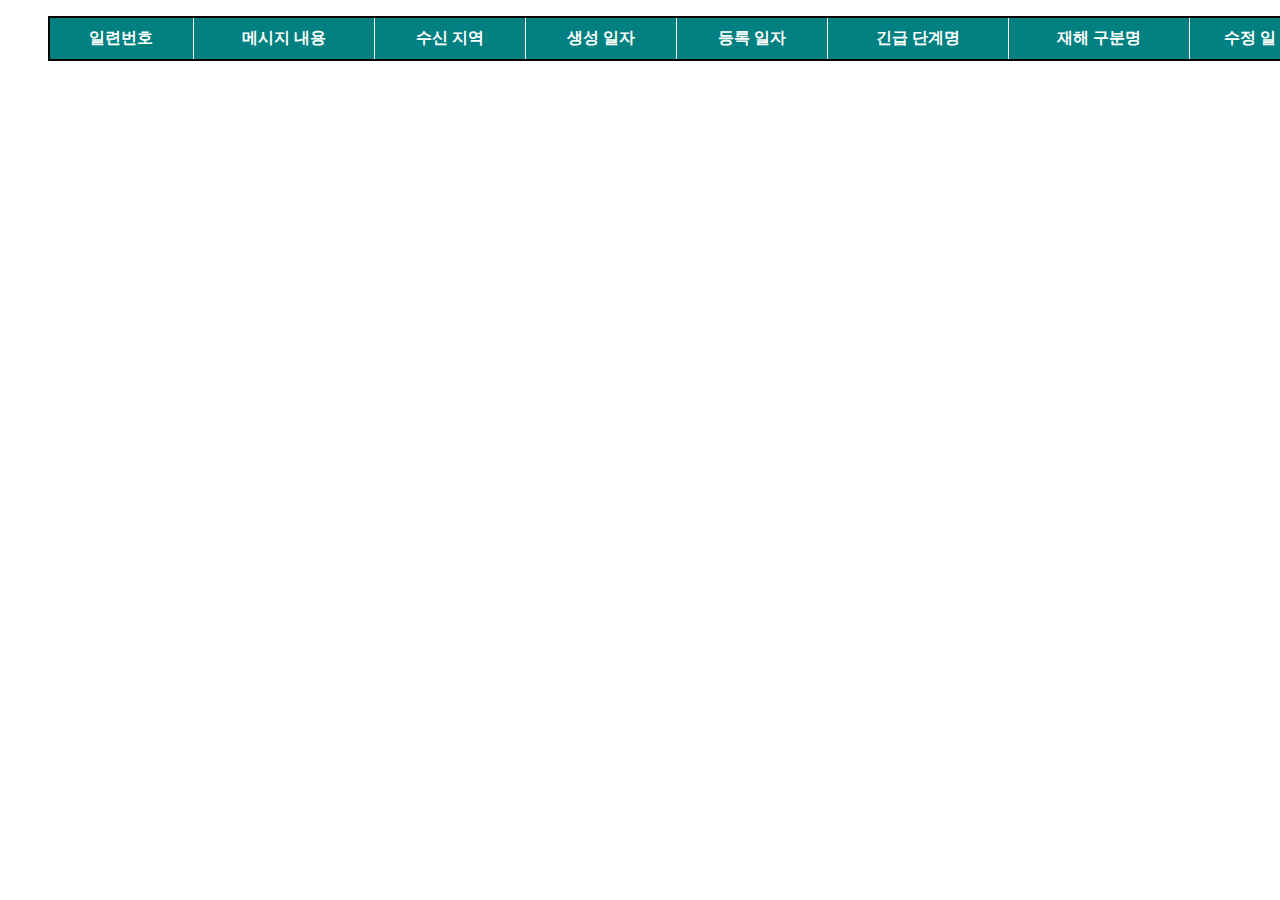
<file: emerMsg/entireMap/msgBox.html>
<!DOCTYPE html>
<html lang="ko" xmlns:th="http://www.thymeleaf.org">
<head>
	<title>메시지박스</title>
	<link rel="stylesheet" th:href="@{/css/style.css}" />
	<script th:src="@{/js/jquery-3.7.1.min.js}"></script>
	<script th:src="@{/js/axios.min.js}"></script>
	<style>
		table {
			width: 100%;
		}
       #msgBox table {
        border: 2px solid;
        border-collapse: collapse;
        text-align: center;
        margin-bottom: 30px;
        margin-left: 40px;
      }

      th,td {
        border: 1px solid;
        padding: 10px 5px;
      }

      th {
        background-color: teal;
        color: white;
      }
	</style>
	
</head>
<body>
	
	<header th:replace="~{fragments/header :: header}"></header>
	
	<main>
	<div id="msgBox">
	<p id="det"></p>
		<table>
			<thead>
				<tr> <!-- 내용 수정 -->
					<th>일련번호</th>
					<th>메시지 내용</th>
					<th>수신 지역</th>
					<th>생성 일자</th>
					<th>등록 일자</th>
					<th>긴급 단계명</th>
					<th>재해 구분명</th>
					<th>수정 일</th>
				</tr>
			</thead>
			<tbody id="tbody">
			</tbody>
			
		</table>
		</div>

		
			
		
	</main>
	
	<footer th:replace="~{fragments/footer :: footer}"></footer>
	
	<script>
		
	axios.get('http://localhost:8111/api/safety/message') // 수정필요
				.then((response)  => {
				const { data } = response;
				let html = '';
				//a
				
				if (data && data.length > 0) {
				data.forEach(item => {
					console.log(item);
					html += `
					<tr>
						<td>${item.sn}</td>
						<td>${item.msgCn}</td>
						<td>${item.rcptnRgnNm}</td>
						<td>${item.crdDt}</td> // new Date(item.crdDt).toLocaleString()
						<td>${item.regYmd}</td>
						<td>${item.emerStepNm}</td>
						<td>${item.detSeNm}</td>
						<td>${item.mdfcnYmd}</td> //new Date(message.mdfcnYmd).toLocaleString()
					</tr>
					`;
										
				});
				}
				else {
		            
		            html = `<tr><td colspan="8">당일 해당 지역에 발송된 메시지가 없습니다.</td></tr>`;
				}
				document.querySelector('#tbody').innerHTML = html;
		})
			.catch((error) => {
				console.log("문자를 가져오는 중 오류 발생", error);
				return null;
			})
			.finally(() =>{
				console.log('done');
				});
	// 메세지가 없을 때의 코드 추가
				</script>


</body>
</html>
</file>
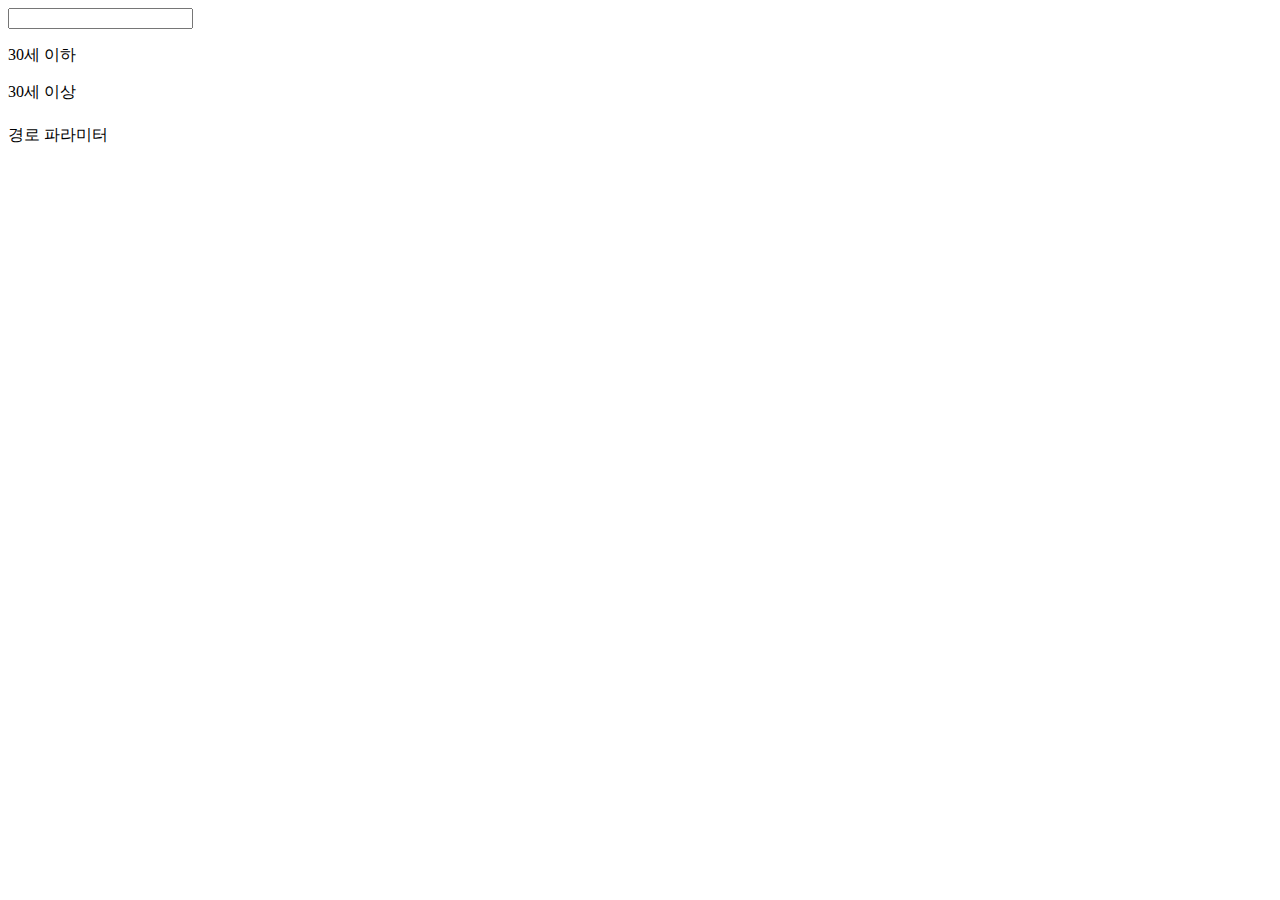
<file: resources/templates/board/list.html>
<!DOCTYPE html>
<html lang="ko" xmlns:th="http://www.thymeleaf.org">
<head>
	<!-- th:text : 텍스트 출력 -->
	<title th:text="${title}"></title>
</head>
<body>
	<!-- th:utext : HTML 태그 포함 내용 출력 -->
	<div th:utext="${htmlTag}"></div>
	<!-- th: 속성으로 타임리프에서 출력하게 지정 -->
	<input type="text" th:value="${title}" />
	<p th:text="${age}"></p>
	
	<!-- if else : if unless -->
	<p th:if="${age < 30}">30세 이하</p>
	<p th:unless="${age < 30}">30세 이상</p>
	
	<!-- Object 출력 -->
	<p th:text="${memberVO.userID}"></p>
	<p th:text="${memberVO.username}"></p>
	
	<!-- list 출력 -->
	<table>
		<tr th:each="memberVO : ${list}">
			<td th:text="|${memberVO.userID} : ${memberVO.username}|"></td>
			<td th:text="|이름 : ${memberVO.username}|"></td>
		</tr>
	</table>
	
	<!-- a태그에 파라미터 표기 -->
	<div th:each="memberVO : ${list}">
		<a th:href="@{/member/info/{userID}(userID=${memberVO.userID})}">경로 파라미터</a>
	</div>
	
	<!-- 예 : P태그에 내용만 출력하고 싶은데 div 태그와 같이 뭔가 하나 더 감싸고 싶지 않은 경우 -->
	<th:block th:utext="${htmlTag}"></th>
	
</body>
</html>
</file>
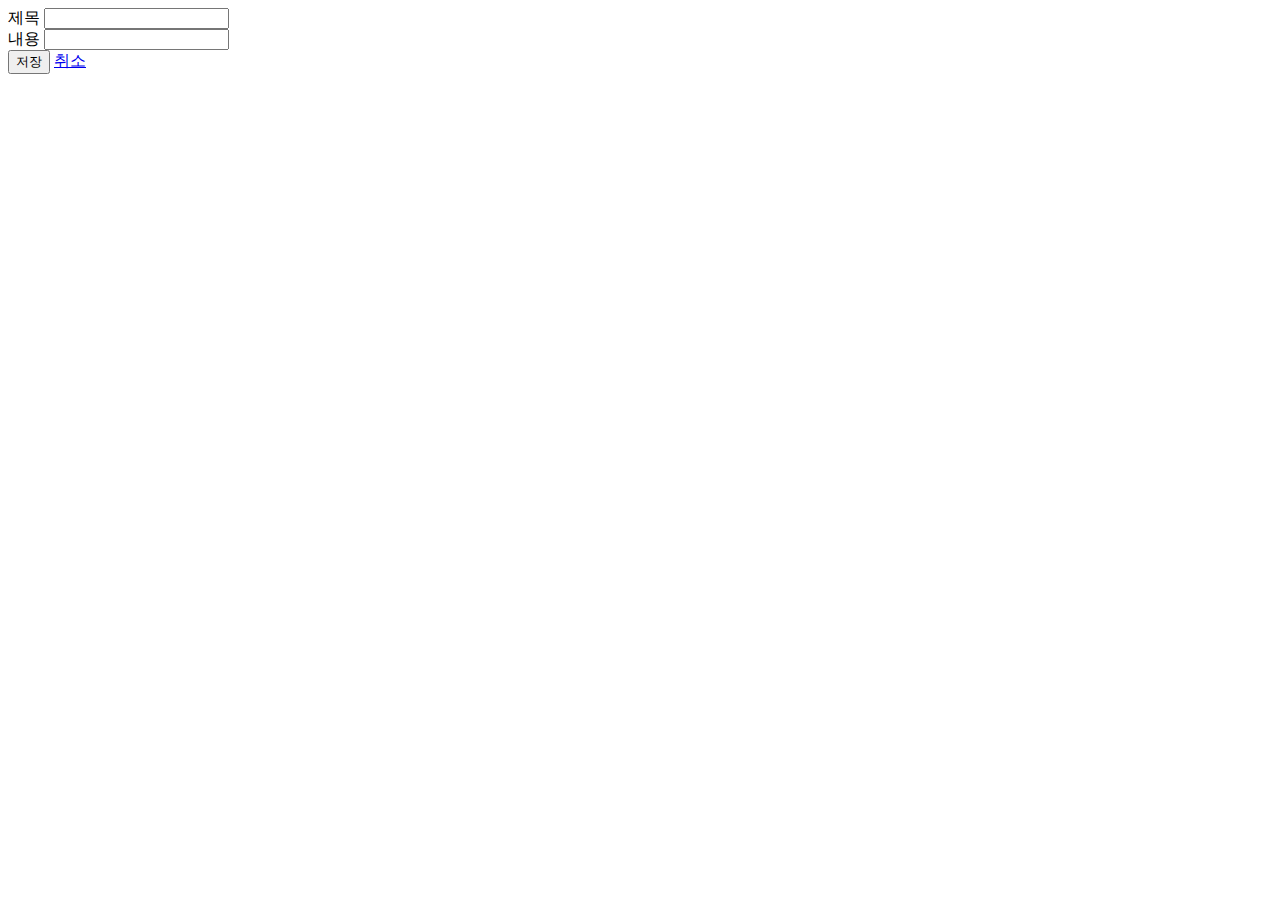
<file: resources/templates/board/modify.html>
<!DOCTYPE html>
<html lang="ko" xmlns:th="http://www.thymeleaf.org">
<head>
	<title></title>
	<link rel="stylesheet" th:href="@{/css/style.css}" />
	<script th:src="@{/js/jquery-3.7.1.min.js}"></script>
	<script th:src="@{/js/axios.min.js}"></script>
	<link rel="shortcut icon" href="/favicon.ico" type="image/x-icon">
	<link rel="icon" href="/favicon.ico" type="image/x-icon">
</head>
<body>
	<header th:replace="~{fragments/header :: header}"></header>
	
	<main>
		<form id="writeForm">
			<input type="hidden" id="cate" value="1000" readonly />
			<input type="hidden" id="idx" th:value="${boardVO.idx}" readonly />
			<div>
				<label for="title">제목</label>
				<input type="text" id="title" th:value="${boardVO.title}" />
			</div>
			<div>
				<label for="content">내용</label>
				<input type="text" id="content" th:value="${boardVO.content}" />
			</div>
			<button type="button" id="btnSave">저장</button>
			<a href="/board/list">취소</a>
		</form>
	</main>
	
	<script>
		document.querySelector('#btnSave').addEventListener('click', function(){
			// axios post
			axios.put('/api/board/update', {
					idx: document.querySelector('#idx').value,
					cate: document.querySelector('#cate').value,
					title: document.querySelector('#title').value,
					content: document.querySelector('#content').value,
				})
				.then((res) => {
					console.log(res);
					const {message} = res;
					if (message) alert(message);
				})
				.catch((error) => {
					console.log(error.response.data);
				})
				.finally(() => {
					// do something
				});
		});
	</script>
	
	
	<footer th:replace="~{fragments/footer :: footer}"></footer>
</body>
</html>
</file>
